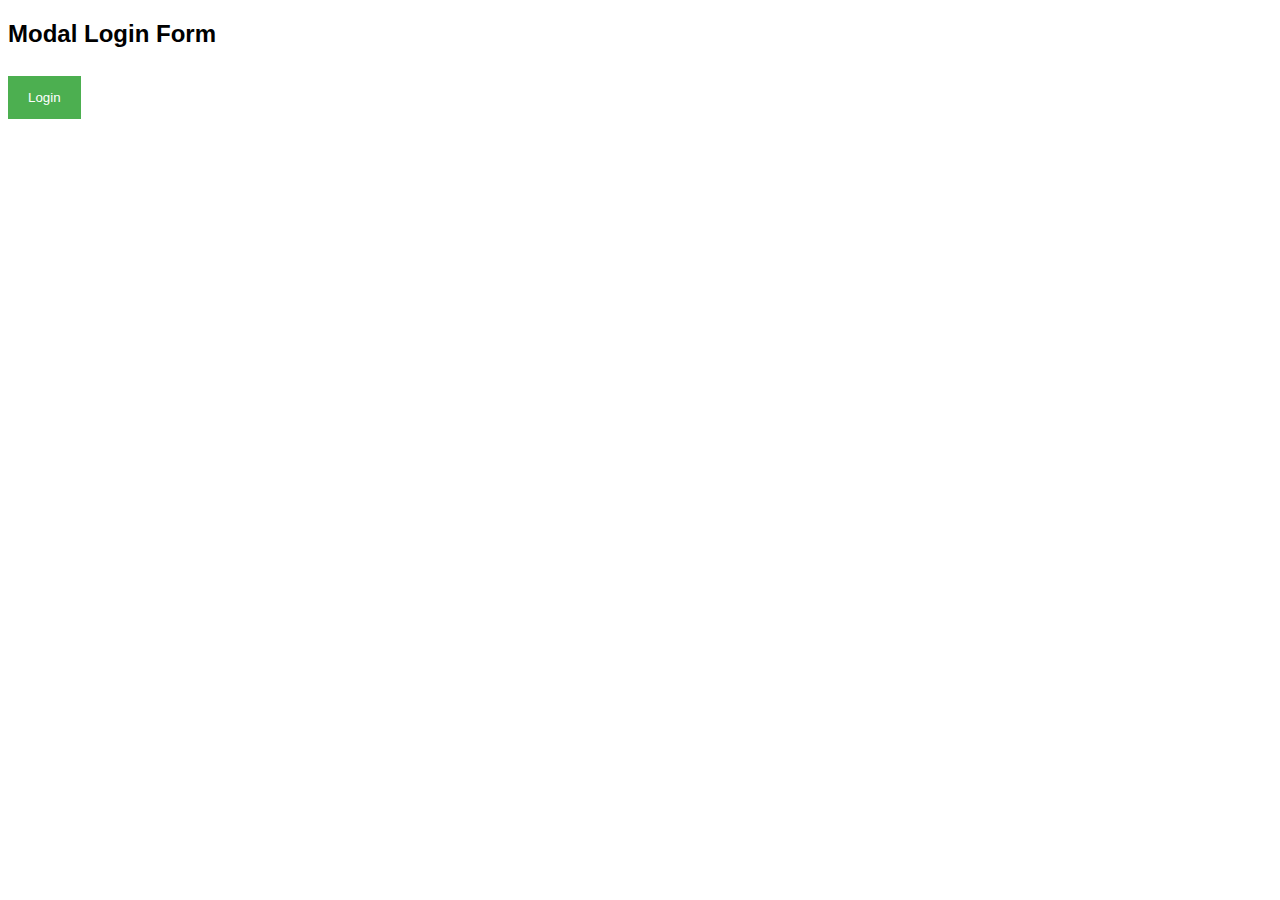
<file: login.html>
<!DOCTYPE html>
<html>
<head>
<meta name="viewport" content="width=device-width, initial-scale=1">
<link rel="stylesheet" href="login.css">
<script src="modal.js" type="text/javascript"></script>

</head>
<body>

<h2>Modal Login Form</h2>

<button onclick="document.getElementById('id01').style.display='block'" style="width:auto;">Login</button>

<div id="id01" class="modal">
  
  <form class="modal-content animate" action="/loginAction.php?a=login" method="post">
    <div class="imgcontainer">
      <span onclick="document.getElementById('id01').style.display='none'" class="close" title="Close Modal">&times;</span>
      <img src="user.png" alt="Avatar" class="avatar">
    </div>

    <div class="container">
      <label for="uname"><b>Username</b></label>
      <input type="text" placeholder="Enter Username" name="uname" required>

      <label for="psw"><b>Password</b></label>
      <input type="password" placeholder="Enter Password" name="psw" required>
        
      <button type="submit">Login</button>
      <label>
        <input type="checkbox" checked="checked" name="remember"> Remember me
      </label>
    </div>
	
    <div class="container" style="background-color:#f1f1f1">\
	
      <button type="button" onclick="document.getElementById('id01').style.display='none'" class="cancelbtn">Cancel</button>
	 
      <span class="psw">Forgot <a href="#">password?</a></span>
     <span class="psw">New User? <a href="signUp.html">Create an account </a></span>
	
    </div>
	
  </form>
</div>



</body>
</html>
</file>
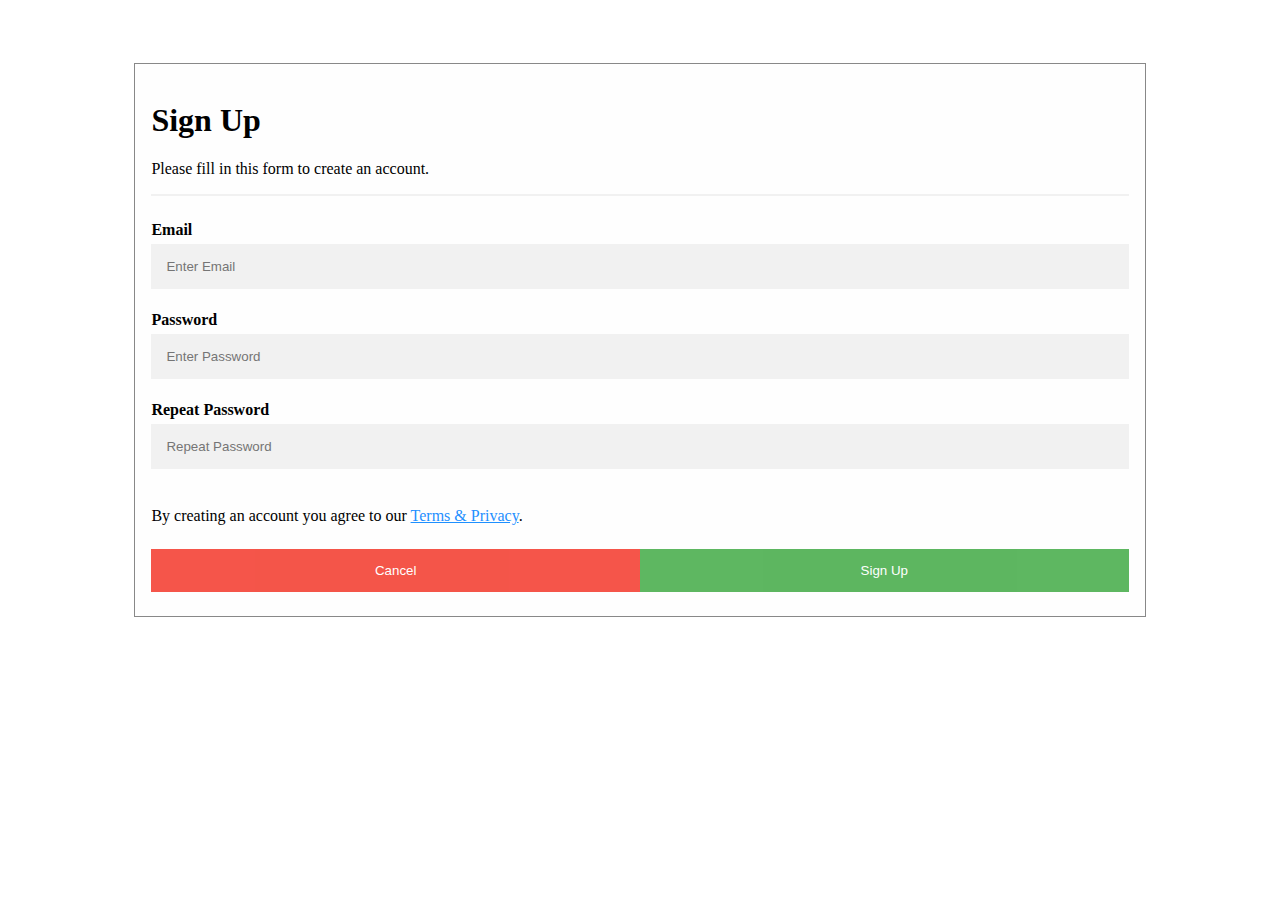
<file: signUp.html>
<html>
<body>

<head>
<link rel="stylesheet" href="signUp.css">

</head>


<!-- The Modal (contains the Sign Up form) -->

  <form class="modal-content" action="/loginAction.php?a=register" method="post">
    <div class="container">
      <h1>Sign Up</h1>
      <p>Please fill in this form to create an account.</p>
      <hr>
      <label for="email"><b>Email</b></label>
      <input type="text" placeholder="Enter Email" name="email" required>

      <label for="psw"><b>Password</b></label>
      <input type="password" placeholder="Enter Password" name="psw" required>

      <label for="psw-repeat"><b>Repeat Password</b></label>
      <input type="password" placeholder="Repeat Password" name="psw-repeat" required>

      <p>By creating an account you agree to our <a href="#" style="color:dodgerblue">Terms & Privacy</a>.</p>

      <div class="clearfix">
        <button type="button" class="cancelbtn"  onclick="javascript:window.location='login.html';">Cancel</button>
        <button type="submit" class="signupbtn">Sign Up</button>
      </div>
    </div>
  </form>
  
 


</body>
</html>
</file>
<file: login.css>
body {font-family: Arial, Helvetica, sans-serif;}

/* Full-width input fields */
input[type=text], input[type=password] {
  width: 100%;
  padding: 12px 20px;
  margin: 8px 0;
  display: inline-block;
  border: 1px solid #ccc;
  box-sizing: border-box;
}

/* Set a style for all buttons */
button {
  background-color: #4CAF50;
  color: white;
  padding: 14px 20px;
  margin: 8px 0;
  border: none;
  cursor: pointer;
  width: 100%;
}

button:hover {
  opacity: 0.8;
}

/* Extra styles for the cancel button */
.cancelbtn {
  width: auto;
  padding: 10px 18px;
  background-color: #f44336;
}

/* Center the image and position the close button */
.imgcontainer {
  text-align: center;
  margin: 24px 0 12px 0;
  position: relative;
}

img.avatar {
  width: 40%;
  border-radius: 50%;
}

.container {
  padding: 16px;
}

span.psw {
  float: right;
  padding-top: 16px;
  padding-right:20px;
}

/* The Modal (background) */
.modal {
  display: none; /* Hidden by default */
  position: fixed; /* Stay in place */
  z-index: 1; /* Sit on top */
  left: 0;
  top: 0;
  width: 100%; /* Full width */
  height: 100%; /* Full height */
  overflow: auto; /* Enable scroll if needed */
  background-color: rgb(0,0,0); /* Fallback color */
  background-color: rgba(0,0,0,0.4); /* Black w/ opacity */
  padding-top: 60px;
}

/* Modal Content/Box */
.modal-content {
  background-color: #fefefe;
  margin: 5% auto 15% auto; /* 5% from the top, 15% from the bottom and centered */
  border: 1px solid #888;
  width: 80%; /* Could be more or less, depending on screen size */
}

/* The Close Button (x) */
.close {
  position: absolute;
  right: 25px;
  top: 0;
  color: #000;
  font-size: 35px;
  font-weight: bold;
}

.close:hover,
.close:focus {
  color: red;
  cursor: pointer;
}

/* Add Zoom Animation */
.animate {
  -webkit-animation: animatezoom 0.6s;
  animation: animatezoom 0.6s
}

@-webkit-keyframes animatezoom {
  from {-webkit-transform: scale(0)} 
  to {-webkit-transform: scale(1)}
}
  
@keyframes animatezoom {
  from {transform: scale(0)} 
  to {transform: scale(1)}
}

/* Change styles for span and cancel button on extra small screens */
@media screen and (max-width: 300px) {
  span.psw {
     display: block;
     float: none;
  }
  .cancelbtn {
     width: 100%;
  }
}
</file>
<file: signUp.css>
* {box-sizing: border-box}
/* Full-width input fields */
  input[type=text], input[type=password] {
  width: 100%;
  padding: 15px;
  margin: 5px 0 22px 0;
  display: inline-block;
  border: none;
  background: #f1f1f1;
}

/* Add a background color when the inputs get focus */
input[type=text]:focus, input[type=password]:focus {
  background-color: #ddd;
  outline: none;
}

/* Set a style for all buttons */
button {
  background-color: #4CAF50;
  color: white;
  padding: 14px 20px;
  margin: 8px 0;
  border: none;
  cursor: pointer;
  width: 100%;
  opacity: 0.9;
}

button:hover {
  opacity:1;
}

/* Extra styles for the cancel button */
.cancelbtn {
  padding: 14px 20px;
  background-color: #f44336;
}

/* Float cancel and signup buttons and add an equal width */
.cancelbtn, .signupbtn {
  float: left;
  width: 50%;
}

/* Add padding to container elements */
.container {
  padding: 16px;
}

/* The Modal (background) */
.modal {
  display: none; /* Hidden by default */
  position: fixed; /* Stay in place */
  z-index: 1; /* Sit on top */
  left: 0;
  top: 0;
  width: 100%; /* Full width */
  height: 100%; /* Full height */
  overflow: auto; /* Enable scroll if needed */
  background-color: #474e5d;
  padding-top: 50px;
}

/* Modal Content/Box */
.modal-content {
  background-color: #fefefe;
  margin: 5% auto 15% auto; /* 5% from the top, 15% from the bottom and centered */
  border: 1px solid #888;
  width: 80%; /* Could be more or less, depending on screen size */
}

/* Style the horizontal ruler */
hr {
  border: 1px solid #f1f1f1;
  margin-bottom: 25px;
}

/* The Close Button (x) */
.close {
  position: absolute;
  right: 35px;
  top: 15px;
  font-size: 40px;
  font-weight: bold;
  color: #f1f1f1;
}

.close:hover,
.close:focus {
  color: #f44336;
  cursor: pointer;
}

/* Clear floats */
.clearfix::after {
  content: "";
  clear: both;
  display: table;
}

/* Change styles for cancel button and signup button on extra small screens */
@media screen and (max-width: 300px) {
  .cancelbtn, .signupbtn {
    width: 100%;
  }
}
</file>
